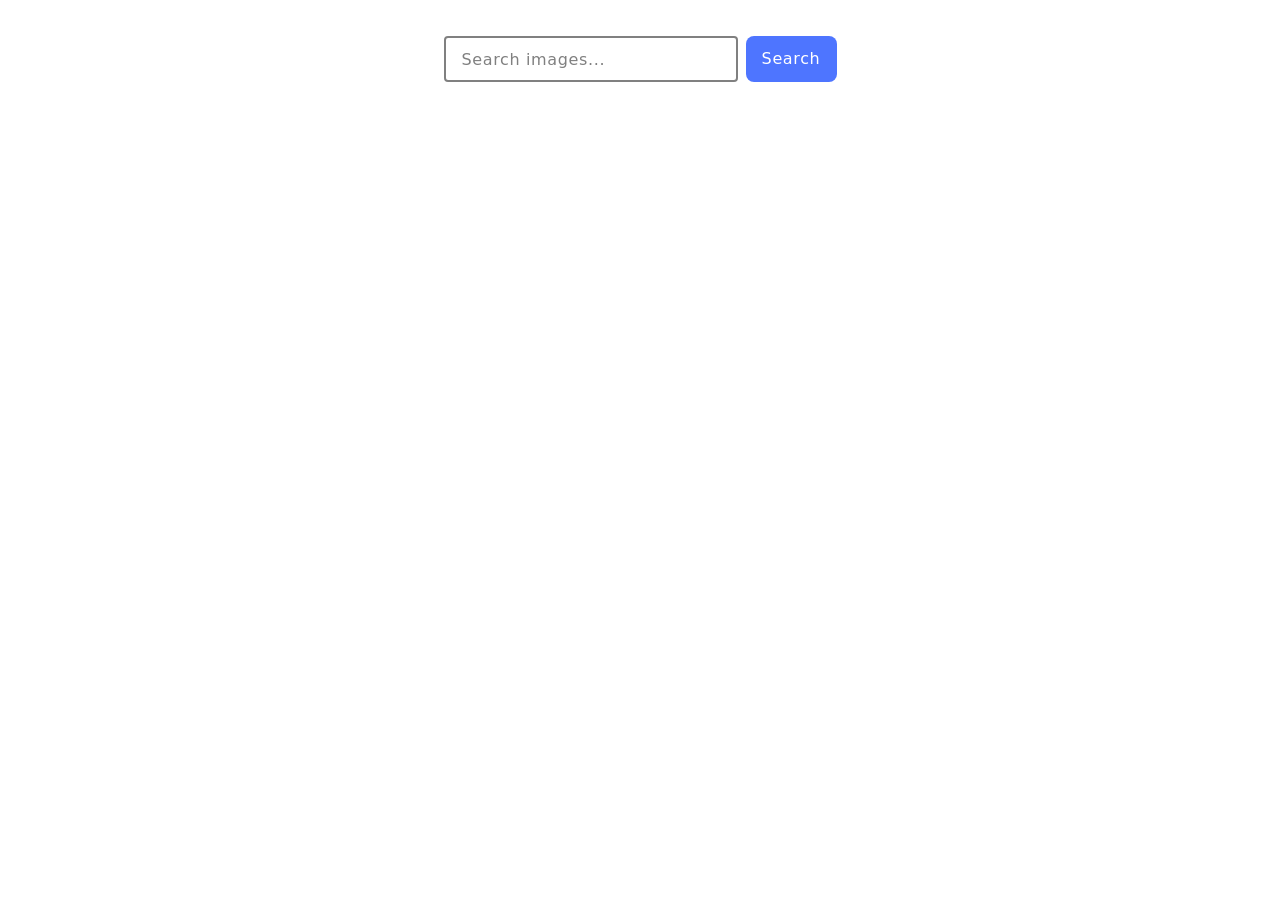
<file: src/index.html>
<!DOCTYPE html>
<html lang="en">
  <head>
    <meta charset="UTF-8" />
    <link rel="icon" type="image/svg+xml" href="/favicon.svg" />
    <meta name="viewport" content="width=device-width, initial-scale=1.0" />
    <title>Vanilla App Template</title>
    <link rel="stylesheet" href="./css/styles.css" />
  </head>
  <body>
    <main>
      <div class="container">
        <form class="form">
          <label>
            <input
              class="input"
              type="text"
              name="search-text"
              placeholder="Search images..."
              required
            />
          </label>
          <button class="btn" type="submit">Search</button>
        </form>
        <div class="loader-container">
          <span class="loader hidden"></span>
        </div>
        <ul class="gallery"></ul>
      </div>
    </main>
    <script type="module" src="./main.js"></script>
    <script type="module" src="./js/pixabay-api.js"></script>
    <script type="module" src="./js/render-functions.js"></script>
  </body>
</html>
</file>
<file: src/css/styles.css>
/**
  |============================
  | include css partials with
  | default @import url()
  |============================
*/
/* Common styles */
@import url('./reset.css');
@import url('./base.css');
@import url('./container.css');
@import url('./animations.css');
@import url('./form.css');
@import url('./gallery.css');
@import url('./loader.css');
</file>
